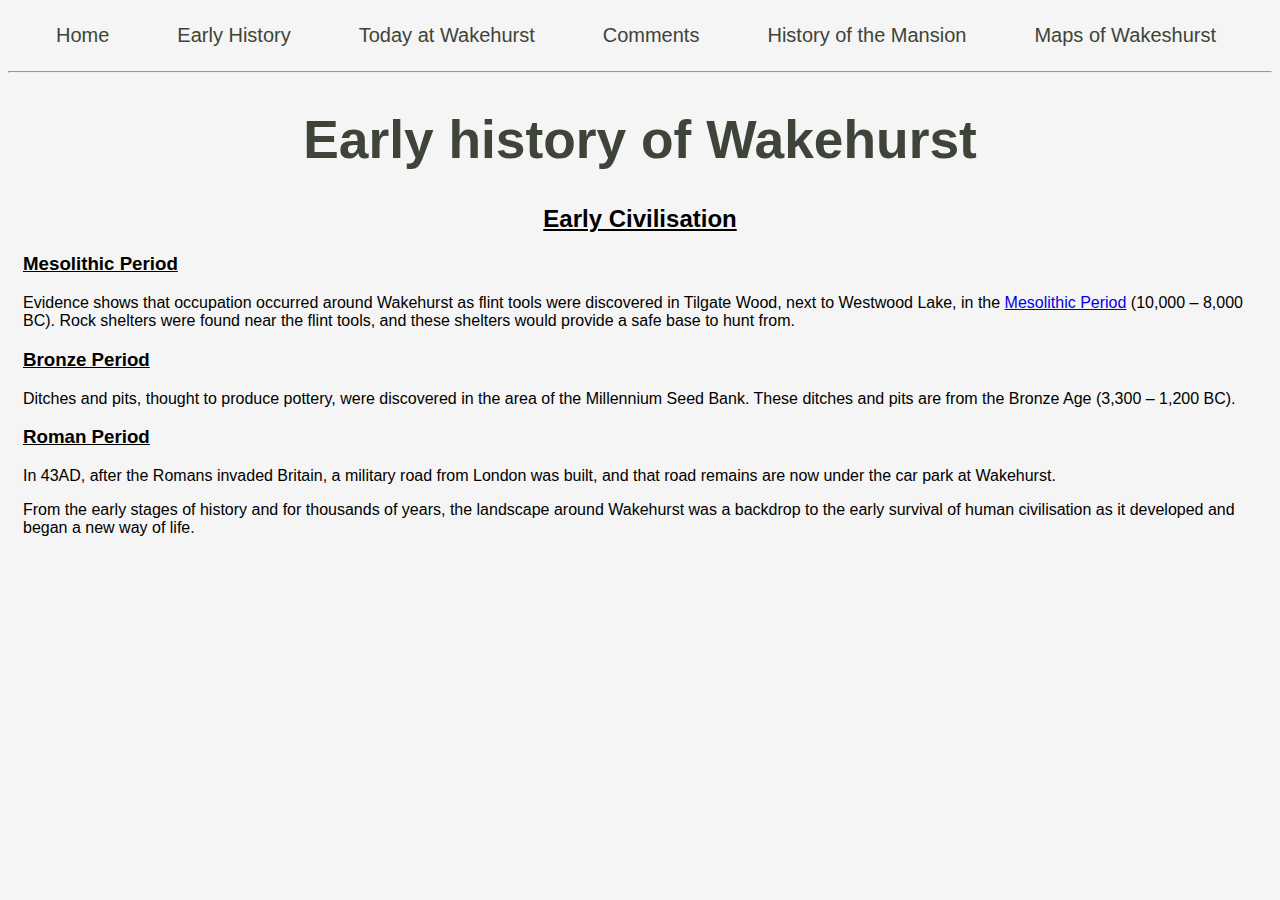
<file: early-history.html>
<!DOCTYPE html>
<html lang="en">
<head>
    <meta charset="UTF-8">
    <meta http-equiv="X-UA-Compatible" content="IE=edge">
    <meta name="description" content="Find out about Wakehurst.">
	<meta name="keywords" content="gardens, mansion, cafe, free wifi, ardingly">
	<meta name="author" content="David Nash">
    <link rel="stylesheet" href="styles-css/styles.css">
    <title>Wakehurst</title>
</head>

<body>
 
	<nav>
		<a href="index.html" aria-label="Go to the top of the page">Home</a>
		<a href="early-history.html" aria-label="See early history of Wakehurst">Early History</a>
		<a href="main-page.html" aria-label="Learn about Wakehurst today">Today at Wakehurst</a>
		<a href="form.html" aria-label="Can you tell us you like about Wakehurst">Comments</a>
        <a href="house-history.html" aria-label="Learn about the mansion">History of the Mansion</a>
        <a href="wakehurst-maps.html" aria-label="Maps of access around Wakehurst">Maps of Wakeshurst</a>
	</nav>
    <hr>
    <h1>Early history of Wakehurst</h1>
    <section class="inner">
    <h2>Early Civilisation</h2>
    
    <h3>Mesolithic Period</h3>
        <p>Evidence shows that occupation occurred around Wakehurst as flint tools were discovered in Tilgate Wood, next to Westwood Lake, in the <a href="https://en.wikipedia.org/wiki/Mesolithic" target="_blank">Mesolithic Period</a> (10,000 – 8,000 BC).
        Rock shelters were found near the flint tools, and these shelters would provide a safe base to hunt from. </p> 
    <h3>Bronze Period </h3>
        <p>Ditches and pits, thought to produce pottery, were discovered in the area of the Millennium Seed Bank. These ditches and pits are from the Bronze Age (3,300 – 1,200 BC).</p>
    <h3>Roman Period</h3>       
        <p>In 43AD, after the Romans invaded Britain, a military road from London was built, and that road remains are now under the car park at Wakehurst.</p>
        <p>From the early stages of history and for thousands of years, the landscape around Wakehurst was a backdrop to the early survival of human civilisation as it developed and began a new way of life.
        </p>
    </section>
    </body>
    </html>
</file>
<file: styles-css/styles.css>
body {
    background-color: whitesmoke;
}

h3 {
    font-family: Avenir Next LT Pro Demi bold, sans-serif;
    text-decoration: underline;
}

h2 {
    font-family: Avenir Next LT Pro Demi bold, sans-serif;   
    text-decoration: underline; 
    text-align: center;
}

h1 {
    font-family: Old English Text MT, sans-serif;
    font-size: 40pt;
    text-align: center;
    color: #3e4437;
}

p {
    font-family: Calibri, sans-serif;
}

#wakehurst {
    text-align: center;
}

.wrapper1 {
    background-color: #a2ac94;
    padding: 10px;
}

.wrapper2 {
    padding: 10px;
    background-color: #d4c9c1;
}

.left {
    padding: 5px;
    z-index: -1;
}
.stables {
    width: 50%;
    float: right;
    padding: 5px;
}

span {
    font-weight: bold;
    font-size: 14pt;
    text-decoration: underline;
}

.opening {
    text-transform: capitalize;
    color: blue;
    font-size: 13pt;    
}

nav {
	padding: 1rem;
}

nav > a {
	text-decoration: none;
	margin: 2rem;
    font-family: Old English Text MT, sans-serif;
    font-size: 15pt;
    text-align: center;
    color: #3e4437;
}

nav > a:hover {
	color: silver;
    background-color: #3e4437;
}

.woodlands {
    background-color: #fff;    
    width: 75%;
    padding: 15px;
    margin: 0 auto;
    margin-top: -40px;
    text-align: center;
}

footer {
	background-color: #404c24;
	padding: 1em;
	text-align: center;
    width: 100%;
    /*position: fixed;*/
    bottom: 0;
    right: 0;
	/*z-index: 3;*/
}

footer > span {
	color: silver;
}

footer > a {
	color: beige;
	text-decoration: none;
	padding: 0 15px;
	font-size: 0.8rem;
}

footer > p {
	color: silver;
}

/* map 
#map-wrapper {

    height: 300px;
    margin-bottom: 107px;
}

#map {
    height: 100%;
    width: 100%;
    border: none;
}
*/

#poem {
    text-align: center;
}

/*.wakehurst-today {

    padding: 35px;
}*/

#visiting-wakehurst {
    background-color: #404c24;
    padding: 20px;
}

.visiting {
    text-align: center;
}

.picture-left {
    float: left;
    padding: 5px;
}

.picture-right {
    float: right;
}

.inner {
    padding: 0 15px;
}
</file>
